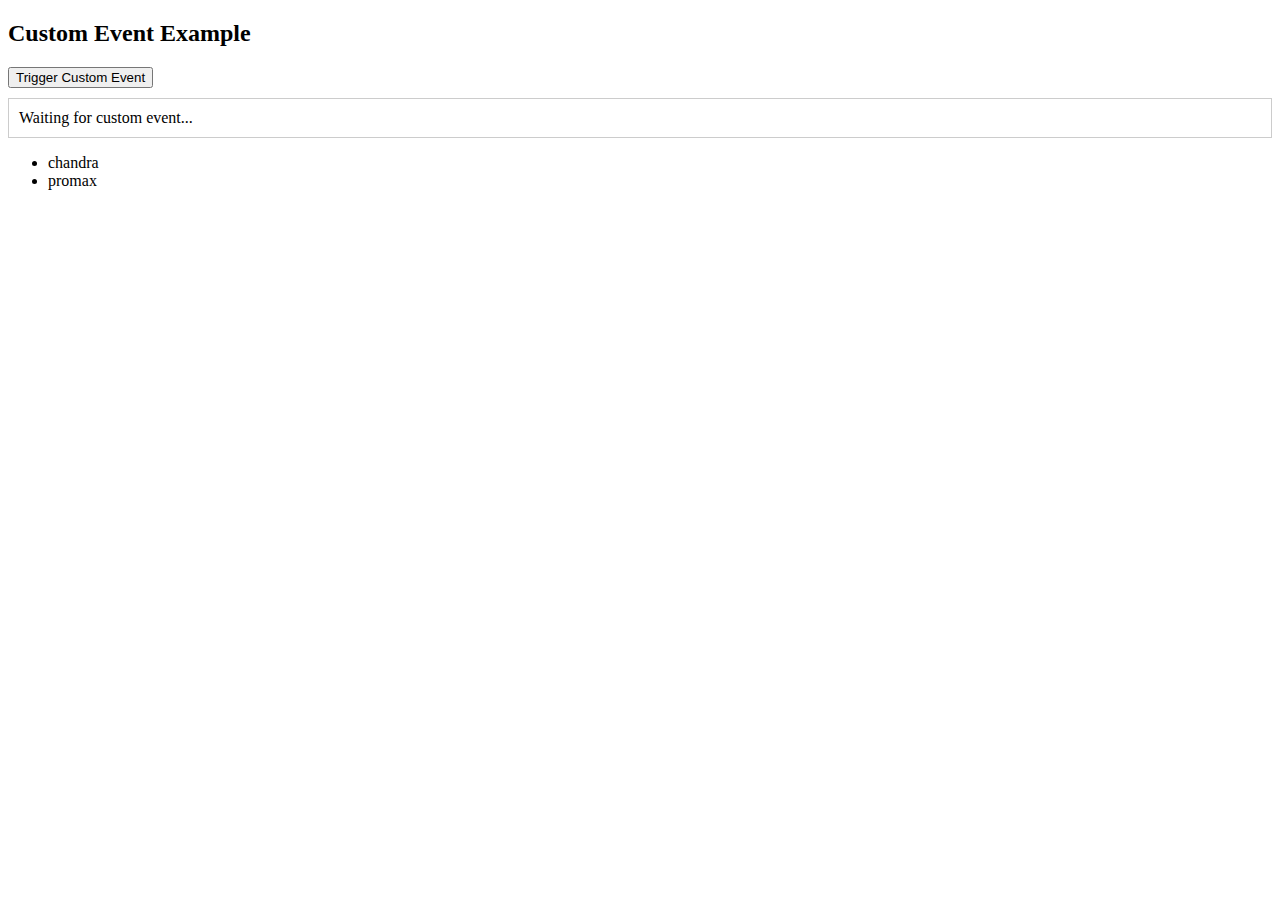
<file: searchgame/myproject/practice.html>
<!DOCTYPE html>
<html>
<head>
 <title>Custom Event Demo</title>
</head>
<body>

 <h2>Custom Event Example</h2>
 <button id="triggerBtn">Trigger Custom Event</button>


 <div id="targetBox" style="padding: 10px; margin-top: 10px; border: 1px solid #ccc;">
   Waiting for custom event...
 </div>
 <div>
    <ul>
        <li>chandra</li>
        <li>promax</li>
    </ul>
 </div>


 <script>
const target=document.getElementById("targetBox");

//custom Event
target.addEventListener("hello",function(e){
    target.innerText='custom event triggered ! Hello'+e.detail.name;
})
    document.getElementById("triggerBtn").addEventListener("click",function(e){
    const customEven =new CustomEvent("hello",{
        detail:{'name':'world'}

    });
    target.dispatchEvent(customEven);
})
$

</script>
</body>
</html>
</file>
